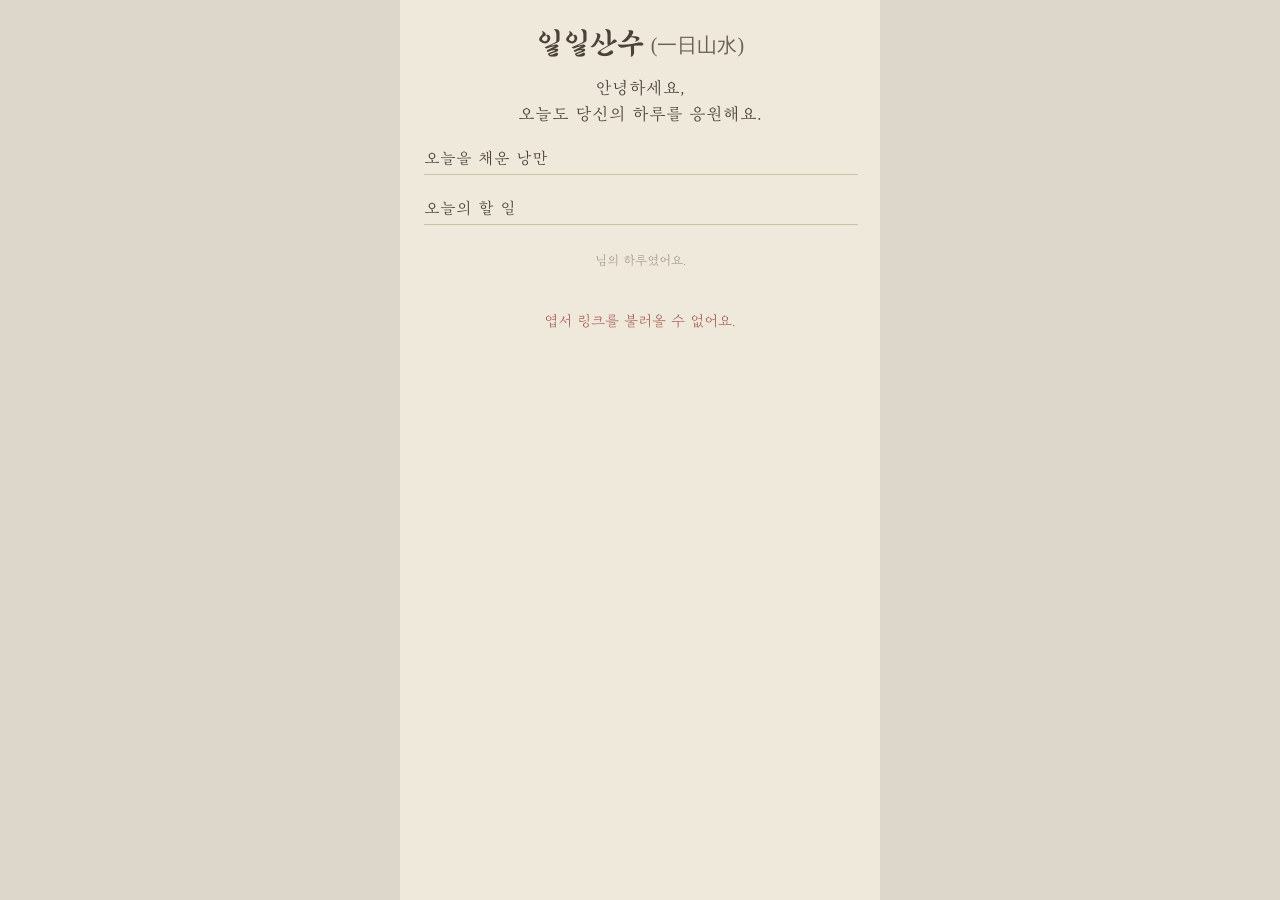
<file: view.html>
<!DOCTYPE html>
<html lang="ko">
  <head>
    <meta charset="utf-8" />
    <meta name="viewport" content="width=device-width, initial-scale=1.0, maximum-scale=1.0" />
    <title>나의 일일산수 (一日山水)</title>
    <link rel="stylesheet" href="view.css" />
    <script src="libraries/p5.min.js"></script>
  </head>
  <body>
    <div class="view-wrap">
      <div class="vtitle">일일산수 <span class="han">(一日山水)</span></div>
      <div class="vdate" id="vdate"></div>
      <div class="vgreet">안녕하세요,<br />오늘도 당신의 하루를 응원해요.</div>
      <div class="vquote" id="vquote"></div>

      <div id="postcard-container" class="vpostcard"></div>
      <button id="vsave" class="vsave">엽서 이미지 저장</button>

      <div class="vsection-title">오늘을 채운 낭만</div>
      <ul class="vlist" id="vromance"></ul>

      <div class="vsection-title">오늘의 할 일</div>
      <ul class="vlist" id="vtodo"></ul>

      <div class="vfooter">
        <span id="vnick"></span>님의 하루였어요.
      </div>
      <div class="verror" id="verror"></div>
    </div>

    <script src="src/data.js"></script>
    <script src="src/share.js"></script>
    <script src="src/assets.js"></script>
    <script src="view.js"></script>
  </body>
</html>
</file>
<file: view.css>
/* 나의 일일산수 — 폰 세로 전용 읽기 페이지 */
@font-face { font-family:'SolmoeKimDaeGeon'; src:url('글꼴 모음/솔뫼 김대건OTF Medium.otf') format('opentype'); }
@font-face { font-family:'MapoGoldenPier'; src:url('글꼴 모음/MapoGoldenPier.otf') format('opentype'); }
@font-face { font-family:'MapoFlowerIsland'; src:url('글꼴 모음/MapoFlowerIsland.otf') format('opentype'); }

* { box-sizing: border-box; }
html, body {
  margin: 0; padding: 0;
  background: #ddd6ca;
  font-family: 'MapoFlowerIsland', sans-serif;
  color: #4a4138;
}

.view-wrap {
  max-width: 480px;
  margin: 0 auto;
  min-height: 100vh;
  background: #efe9dc;
  padding: 28px 22px 40px;
}

.vtitle {
  font-family: 'SolmoeKimDaeGeon', serif;
  font-size: 30px;
  text-align: center;
  margin-bottom: 4px;
}
.vtitle .han { font-family: serif; font-size: 20px; color: #6b6253; }

.vdate { text-align: center; font-size: 13px; color: #8b8073; margin-bottom: 16px; }

.vgreet {
  font-family: 'MapoGoldenPier', serif;
  font-size: 17px; line-height: 1.5;
  text-align: center; margin-bottom: 12px;
}
.vquote {
  font-size: 13px; color: #6b6253; line-height: 1.5;
  text-align: center; margin-bottom: 22px;
  padding: 0 6px;
}

.vpostcard {
  width: 100%;
  border-radius: 10px;
  overflow: hidden;
  box-shadow: 0 4px 16px rgba(0,0,0,0.12);
  margin-bottom: 26px;
  background: #f4f0e8;
}
.vpostcard canvas { display: block; width: 100% !important; height: auto !important; }

.vsave {
  display: block; width: 100%; margin: 0 0 26px;
  border: none; border-radius: 10px; padding: 14px;
  background: #b8a98f; color: #fff; font-size: 15px;
  font-family: 'MapoFlowerIsland', sans-serif; cursor: pointer;
}
.vsave:active { background: #a8987c; }

.vsection-title {
  font-family: 'MapoGoldenPier', serif;
  font-size: 16px; margin: 0 0 8px 2px;
  border-bottom: 1px solid #cdbfa3; padding-bottom: 6px;
}
.vlist { list-style: none; padding: 0; margin: 0 0 24px; }
.vlist li {
  background: #f4f0e8; border: 1px solid #e0d5bf;
  border-radius: 8px; padding: 10px 12px; margin-bottom: 7px;
  font-size: 14px; line-height: 1.4; display: flex; align-items: center; gap: 8px;
}
.vlist li .badge {
  flex: none; background: #f1d27a; color: #4a4138;
  font-size: 10px; border-radius: 9px; padding: 2px 8px; margin-left: auto;
}
.vlist li .chk { flex: none; color: #b8a98f; font-size: 15px; }
.vlist li .time { flex: none; color: #8b8073; font-size: 12px; }

.vfooter {
  text-align: center; font-size: 13px; color: #8b8073;
  line-height: 1.7; margin-top: 10px;
}
.vfooter a { color: #6b6253; text-decoration: none; border-bottom: 1px solid #cdbfa3; }

.verror { text-align: center; color: #963c34; font-size: 15px; margin-top: 40px; }
</file>
